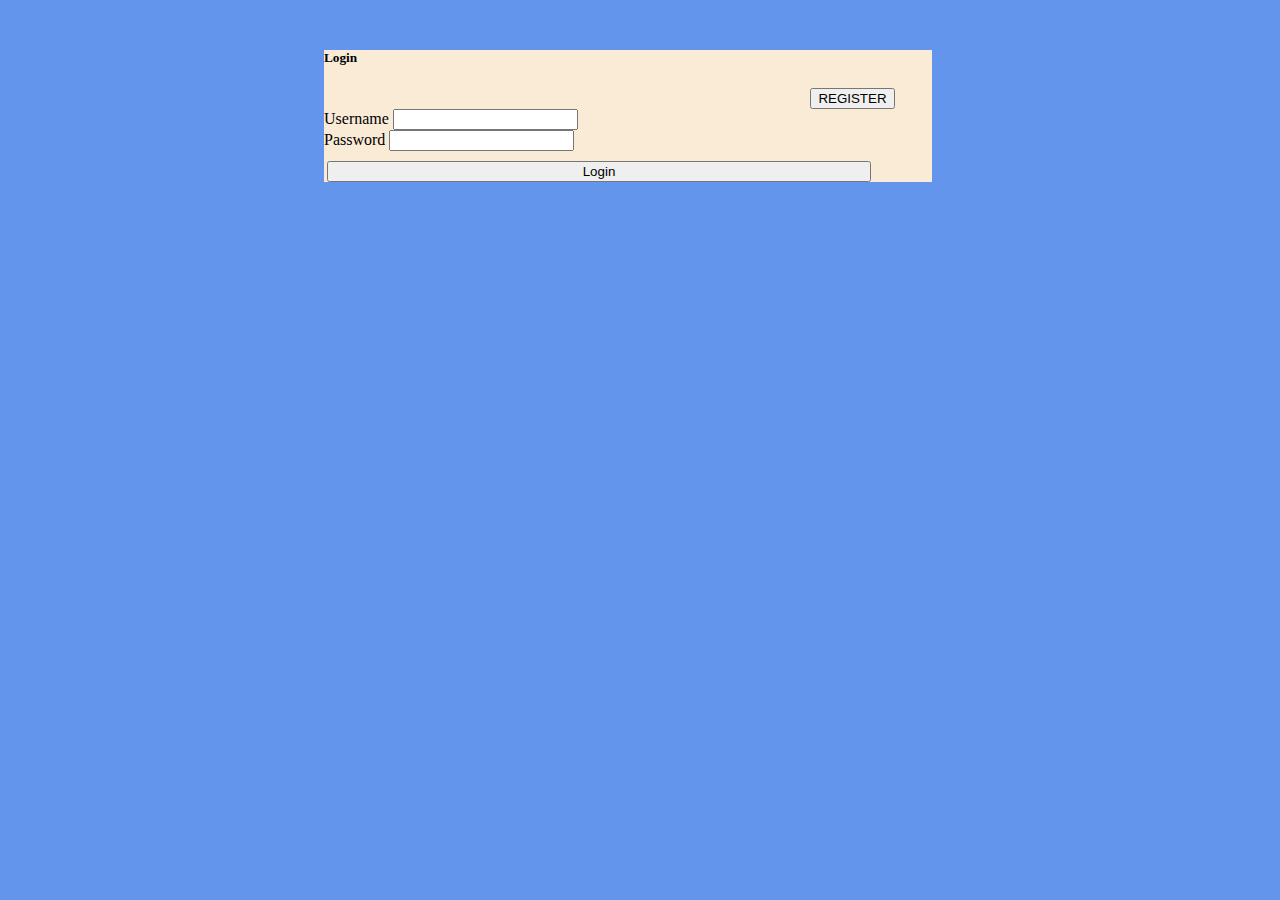
<file: wwwroot/login.html>
﻿<!DOCTYPE html>
<html>
<head>
    <meta charset="utf-8" />
    <link href="https://cdn.jsdelivr.net/npm/bootstrap@5.0.2/dist/css/bootstrap.min.css" rel="stylesheet" integrity="sha384-EVSTQN3/azprG1Anm3QDgpJLIm9Nao0Yz1ztcQTwFspd3yD65VohhpuuCOmLASjC" crossorigin="anonymous">
    <script src="https://cdn.jsdelivr.net/npm/bootstrap@5.0.2/dist/js/bootstrap.bundle.min.js" integrity="sha384-MrcW6ZMFYlzcLA8Nl+NtUVF0sA7MsXsP1UyJoMp4YLEuNSfAP+JcXn/tWtIaxVXM" crossorigin="anonymous"></script>
    <script src="https://ajax.googleapis.com/ajax/libs/jquery/3.3.1/jquery.min.js"></script>
    <script src="js/login.js"></script>
    <title></title>
</head>
<body style="background-color:cornflowerblue">

    <div class="card" style="width: 38rem; margin-top:50px; margin-left:25%; background-color:antiquewhite">
        <div class="container" style="align-items:baseline">
            <div class="card-body">
                <h5 class="card-title">Login </h5>
                <a href="register.html" style="text-decoration:none; margin-left:80%">
                <button class="btn btn-primary">REGISTER</button></a>
                <form>
                    <div class="form-group">
                        <label>Username</label>
                        <input type="text" id="username" class="form-control" />
                        <div>
                            <span id="feilBrukernavn" style="color: red"></span>

                        </div>
                    </div>
                    <div class="form-group">
                        <label>Password</label>
                        <input type="password" id="password" class="form-control" />
                    </div>
                   
                    <div class="form-group" style="margin-top:10px">
                        <button type="button" class="btn btn-primary" style="width: 34rem; margin-left:3px" onclick="LoginUser()">Login</button>
                    </div>
                    <div>
                        <span id="feil" style="color: red"></span>

                    </div>
                </form>
            </div>
        </div>
    </div>

</body>
</html>
</file>
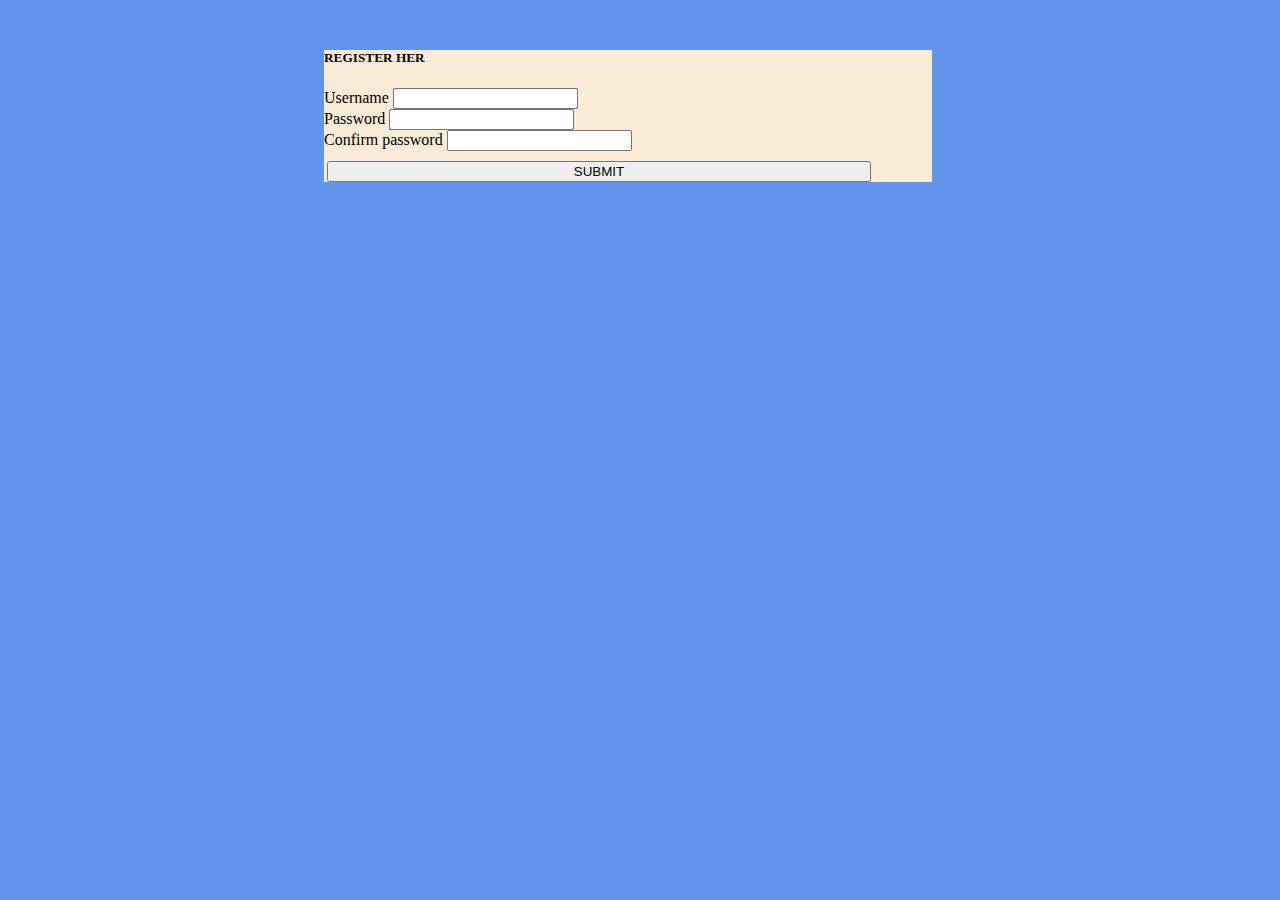
<file: wwwroot/register.html>
﻿<!DOCTYPE html>
<html>
<head>
    <meta charset="utf-8" />
    <link href="https://cdn.jsdelivr.net/npm/bootstrap@5.0.2/dist/css/bootstrap.min.css" rel="stylesheet" integrity="sha384-EVSTQN3/azprG1Anm3QDgpJLIm9Nao0Yz1ztcQTwFspd3yD65VohhpuuCOmLASjC" crossorigin="anonymous">
    <script src="https://cdn.jsdelivr.net/npm/bootstrap@5.0.2/dist/js/bootstrap.bundle.min.js" integrity="sha384-MrcW6ZMFYlzcLA8Nl+NtUVF0sA7MsXsP1UyJoMp4YLEuNSfAP+JcXn/tWtIaxVXM" crossorigin="anonymous"></script>
    <script src="https://ajax.googleapis.com/ajax/libs/jquery/3.3.1/jquery.min.js"></script>
    <script src="js/register.js"></script>
    <title></title>
</head>
<body style="background-color:cornflowerblue">

    <div class="card" style="width: 38rem; margin-top:50px; margin-left:25%; background-color:antiquewhite">
        <div class="container" style="align-items:baseline">
            <div class="card-body">
                <h5 class="card-title">REGISTER HER </h5>
                <form>
                    <div class="form-group">
                        <label>Username</label>
                        <input type="text" id="username" class="form-control" onchange="validateUsername(this.value)" />
                        <div>
                            <span id="feilBrukernavn" style="color: red"></span>

                        </div>
                    </div>
                    <div class="form-group">
                        <label>Password</label>
                        <input type="password" id="password" class="form-control" />
                    </div>
                    <div class="form-group">
                        <label>Confirm password</label>
                        <input type="password" id="confirmpassword" class="form-control" />
                    </div>
                    <div class="form-group" style="margin-top:10px">
                        <button type="button" class="btn btn-primary" style="width: 34rem; margin-left:3px" onclick="registerUser()">SUBMIT</button>
                    </div>
                    <div>
                        <span id="feil" style="color: red"></span>

                    </div>
                </form>
            </div>
        </div>
    </div>

</body>
</html>
</file>
